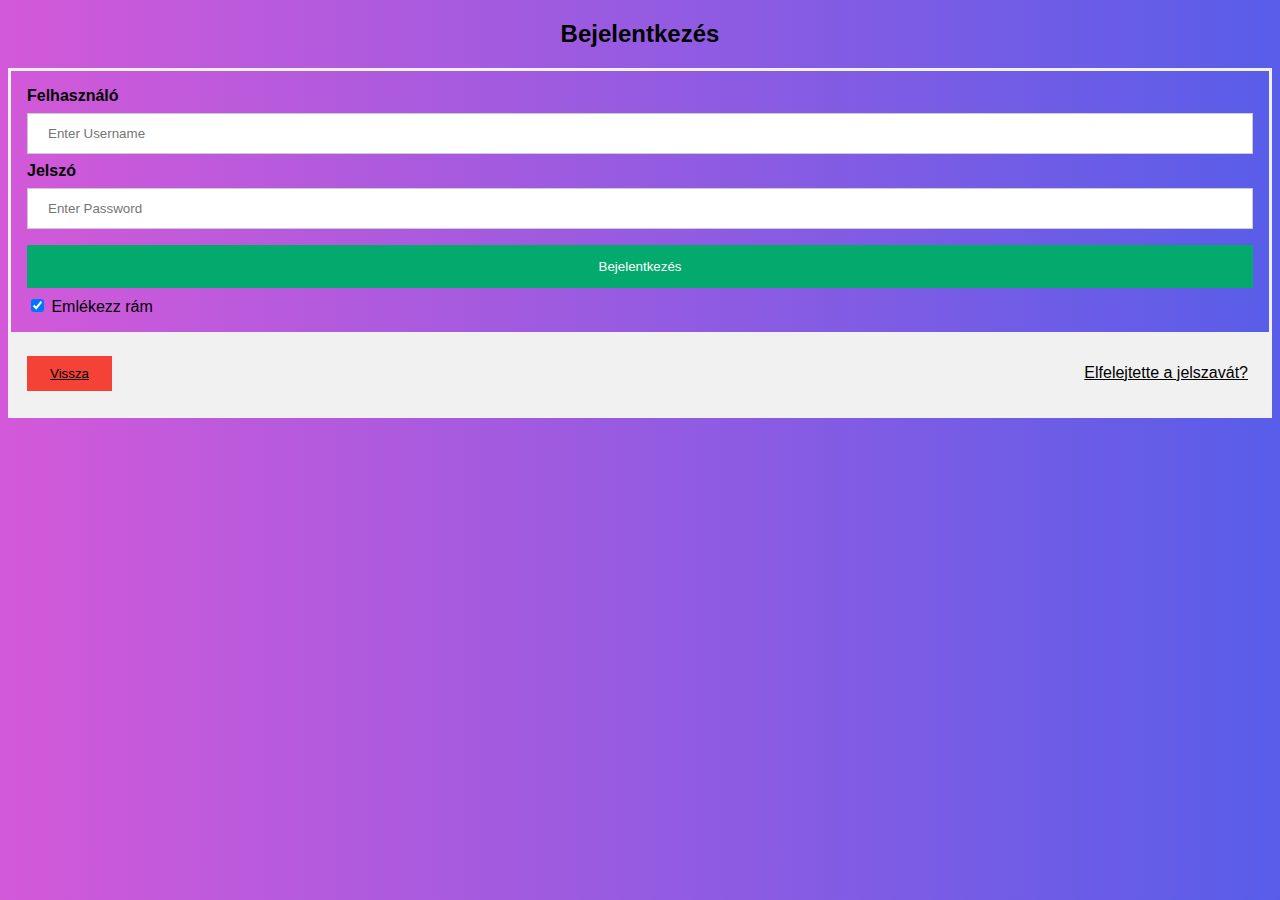
<file: belepes.html>
<!DOCTYPE html>
<html lang="hu">
<head>
<meta name="viewport" content="width=device-width, initial-scale=1">
<link rel="stylesheet" href="style.css">


<style>
body {font-family: Arial, Helvetica, sans-serif;}
form {border: 3px solid #f1f1f1;}

input[type=text], input[type=password] {
  width: 100%;
  padding: 12px 20px;
  margin: 8px 0;
  display: inline-block;
  border: 1px solid #ccc;
  box-sizing: border-box;
}

button {
  background-color: #04AA6D;
  color: white;
  padding: 14px 20px;
  margin: 8px 0;
  border: none;
  cursor: pointer;
  width: 100%;
}

button:hover {
  opacity: 0.8;
}

.cancelbtn {
  width: auto;
  padding: 10px 18px;
  background-color: #f44336;
}

.imgcontainer {
  text-align: center;
  margin: 24px 0 12px 0;
}

img.avatar {
  width: 40%;
  border-radius: 50%;
}

.container {
  padding: 16px;
}

span.psw {
  float: right;
  padding-top: 16px;
}


</style>
</head>
<body>

<h2 style="text-align: center; " >Bejelentkezés</h2>



<form action="loginpage" method="post">
  
  <div class="container">
    <label for="uname"><b>Felhasználó</b></label>
    <input type="text" placeholder="Enter Username" name="uname" required>

    <label for="psw"><b>Jelszó</b></label>
    <input type="password" placeholder="Enter Password" name="psw" required>
        
    <button type="submit">Bejelentkezés</button>
    <label>
      <input type="checkbox" checked="checked" name="remember"> Emlékezz rám
    </label>
  </div>

  <div class="container" style="background-color:#f1f1f1">
    <button type="button" class="cancelbtn" ><a href="index.html">Vissza</a></button>
    <span class="psw"><a href="">Elfelejtette a jelszavát? </a></span>
  </div>
</form>

</body>
</html>
</file>
<file: style.css>
body {

  background: rgb(141,194,111);
  background: linear-gradient(90deg, rgb(211, 89, 217) 0%, rgb(88, 93, 233) 100%) ; 
   
}
button, #valasz1, #valasz2, #valasz3 {
    
    background-color: black ;
    color: rgb(255, 255, 255) !important;
    margin:  8px ;
    text-align: center ;
    border: 2px solid red;
    padding: 10px;

}
img{
    width: auto;
    height: auto;
    padding: 25px;
}
#feladat{
    background-image: url(tabla.png);
    background-position: center;
    background-size: contain;
    background-repeat: no-repeat;
    width: 100%;
    height: 260px;
    font-size: 23px ;
    margin: 4px;
    border: 4px;
    padding: auto;
    text-align: center;
    text-align-last: center;
    font-family: 'Callie Chalk Font', sans-serif ;     
}
#spanok{
    margin: 5px;
    border: 5px;
    padding-top: 38px;
    color: rgb(255, 255, 255);
    
}
a{
    margin: 5px ;
    color: rgb(0, 0, 0) ;
}
#bemutatkozo{
 font-size: large;
 color: rgb(0, 60, 255);
 font-family:'Franklin Gothic Medium', 'Arial Narrow', Arial, sans-serif;
 margin: 25px;
}
#vegrehajtasszoveg{
    font-family: 'Callie Chalk Font', sans-serif ;
    margin-top: 15px;
    margin-block-end: 5px;
    padding: 5px;
    border: 5px;
    letter-spacing: 2px;
}

.container {
    padding: 50px 150px;
    font-family: 'Callie Chalk Font', sans-serif ; 
}
</file>
